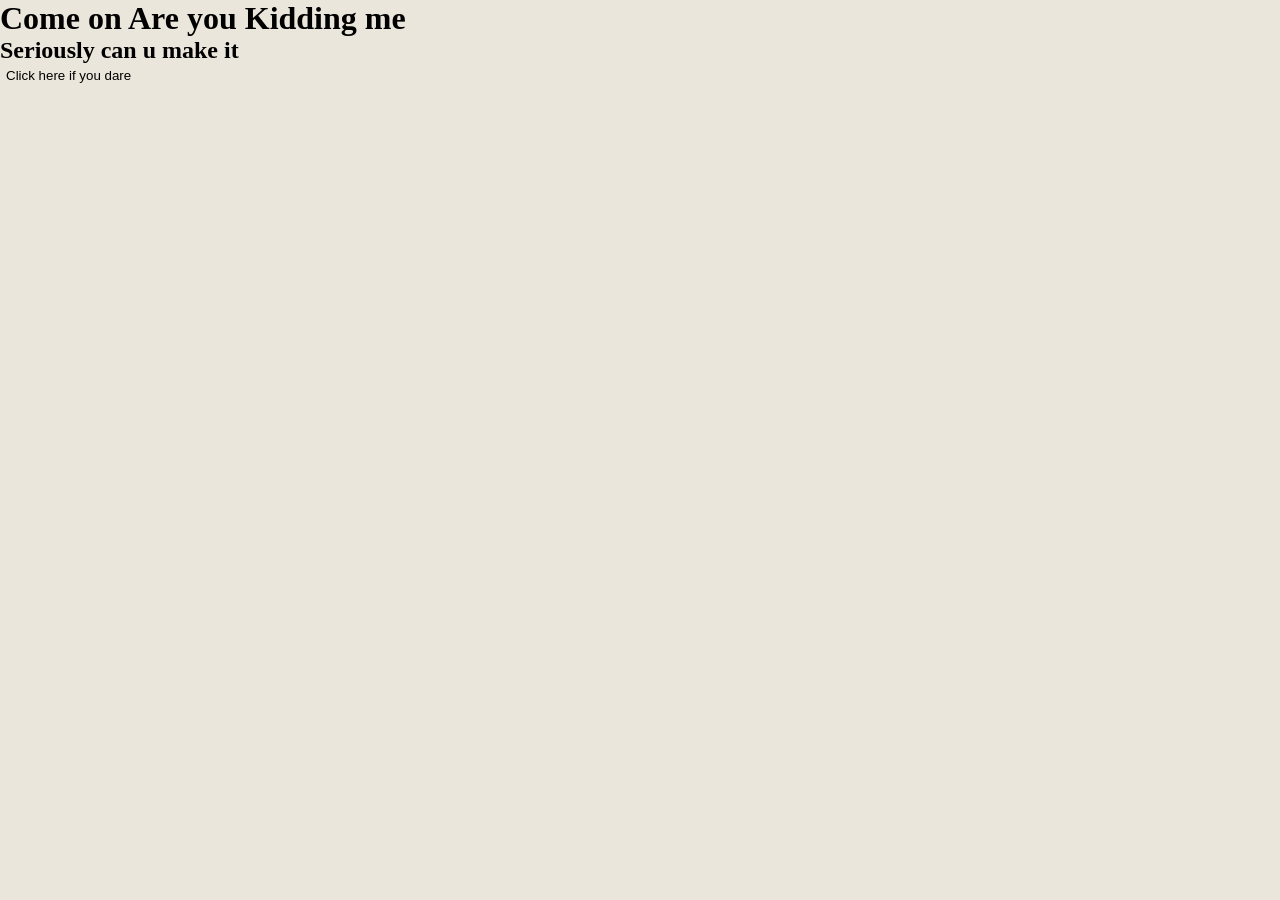
<file: public/index.html>
<!DOCTYPE html>
<html>
<head>
	<title>Something</title>
	<!-- Applying style -->
	<link rel=stylesheet href="styles/mstyles.css">
</head>
<body>
	<h1 >Come on Are you Kidding me</h1>
	<h2>Seriously can u make it</h2>
	<a href="views/dare.html"> <button type="button">Click here if you dare</button></a>

</body>
</html>
</file>
<file: public/styles/mstyles.css>
*{
	border: 0px; margin: 0px; 
	background-color: #EBE6DB;
	vertical-align:  middle;
}
</file>
